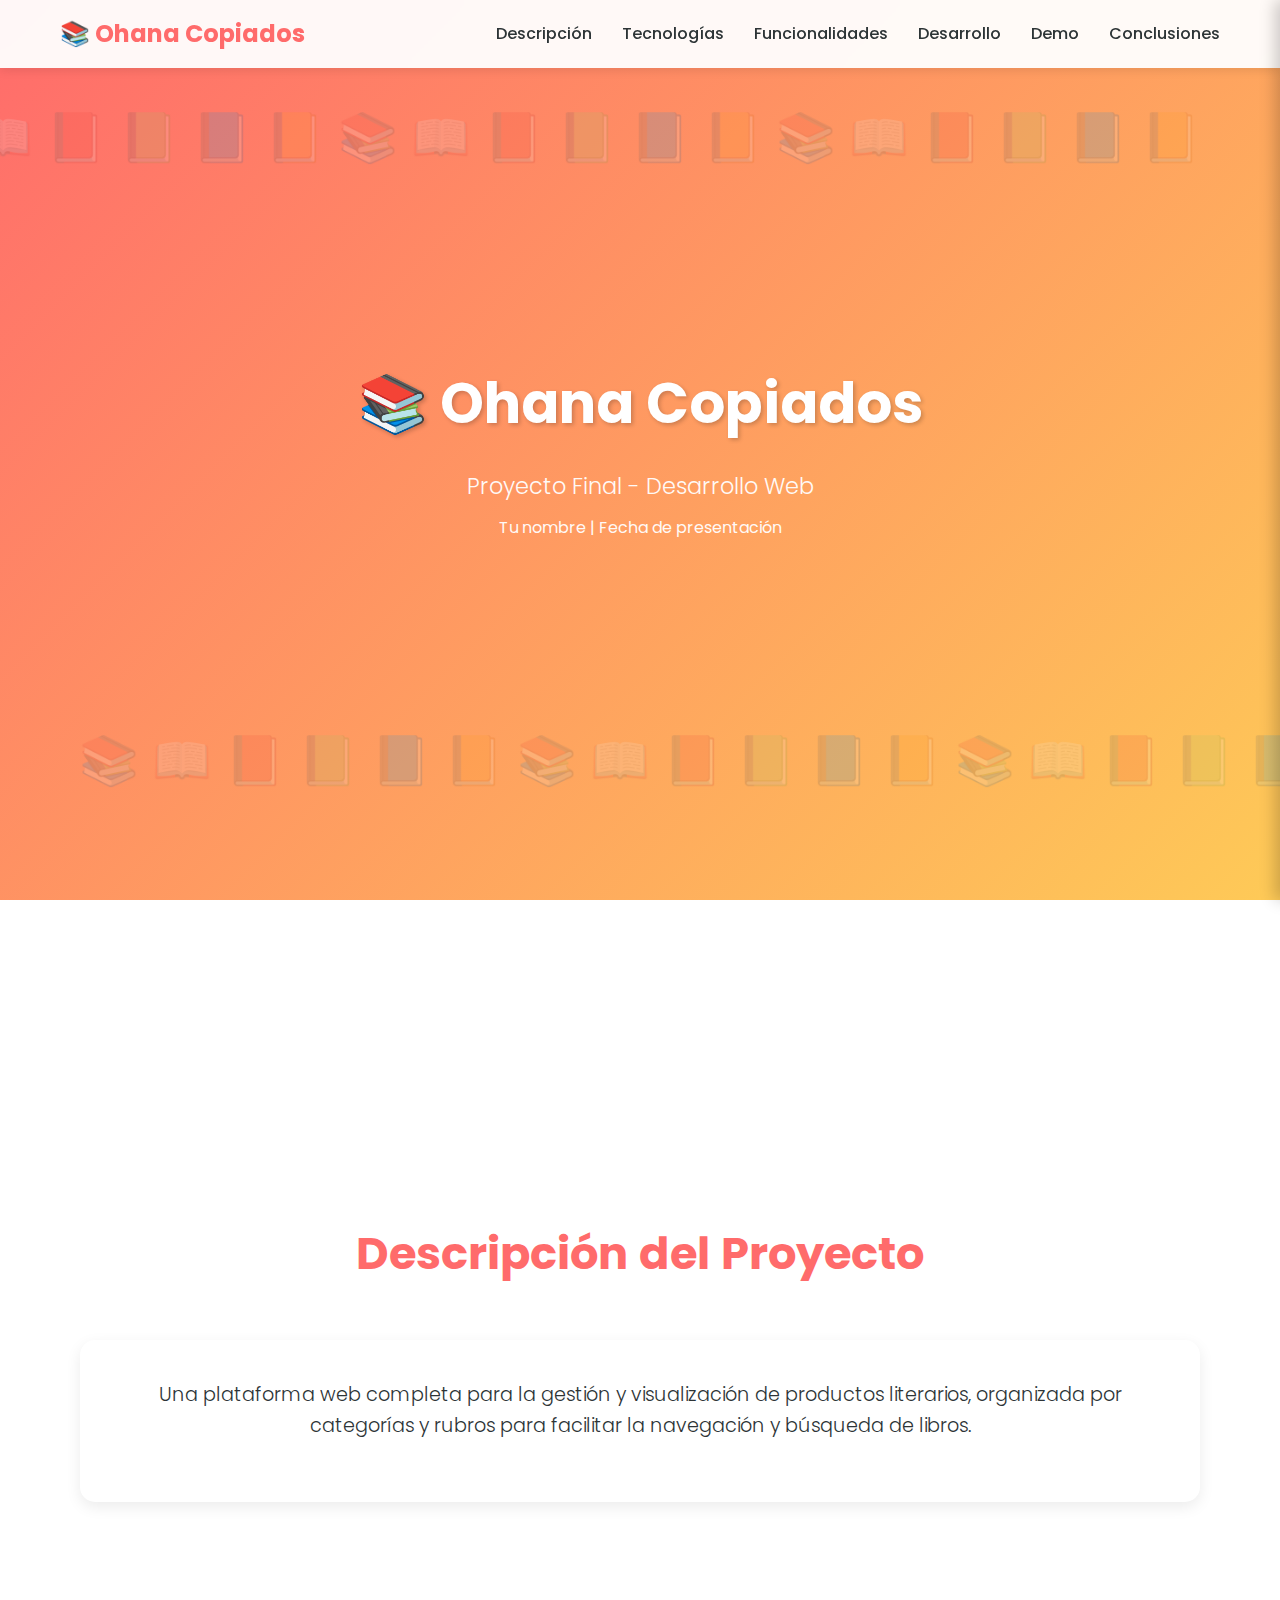
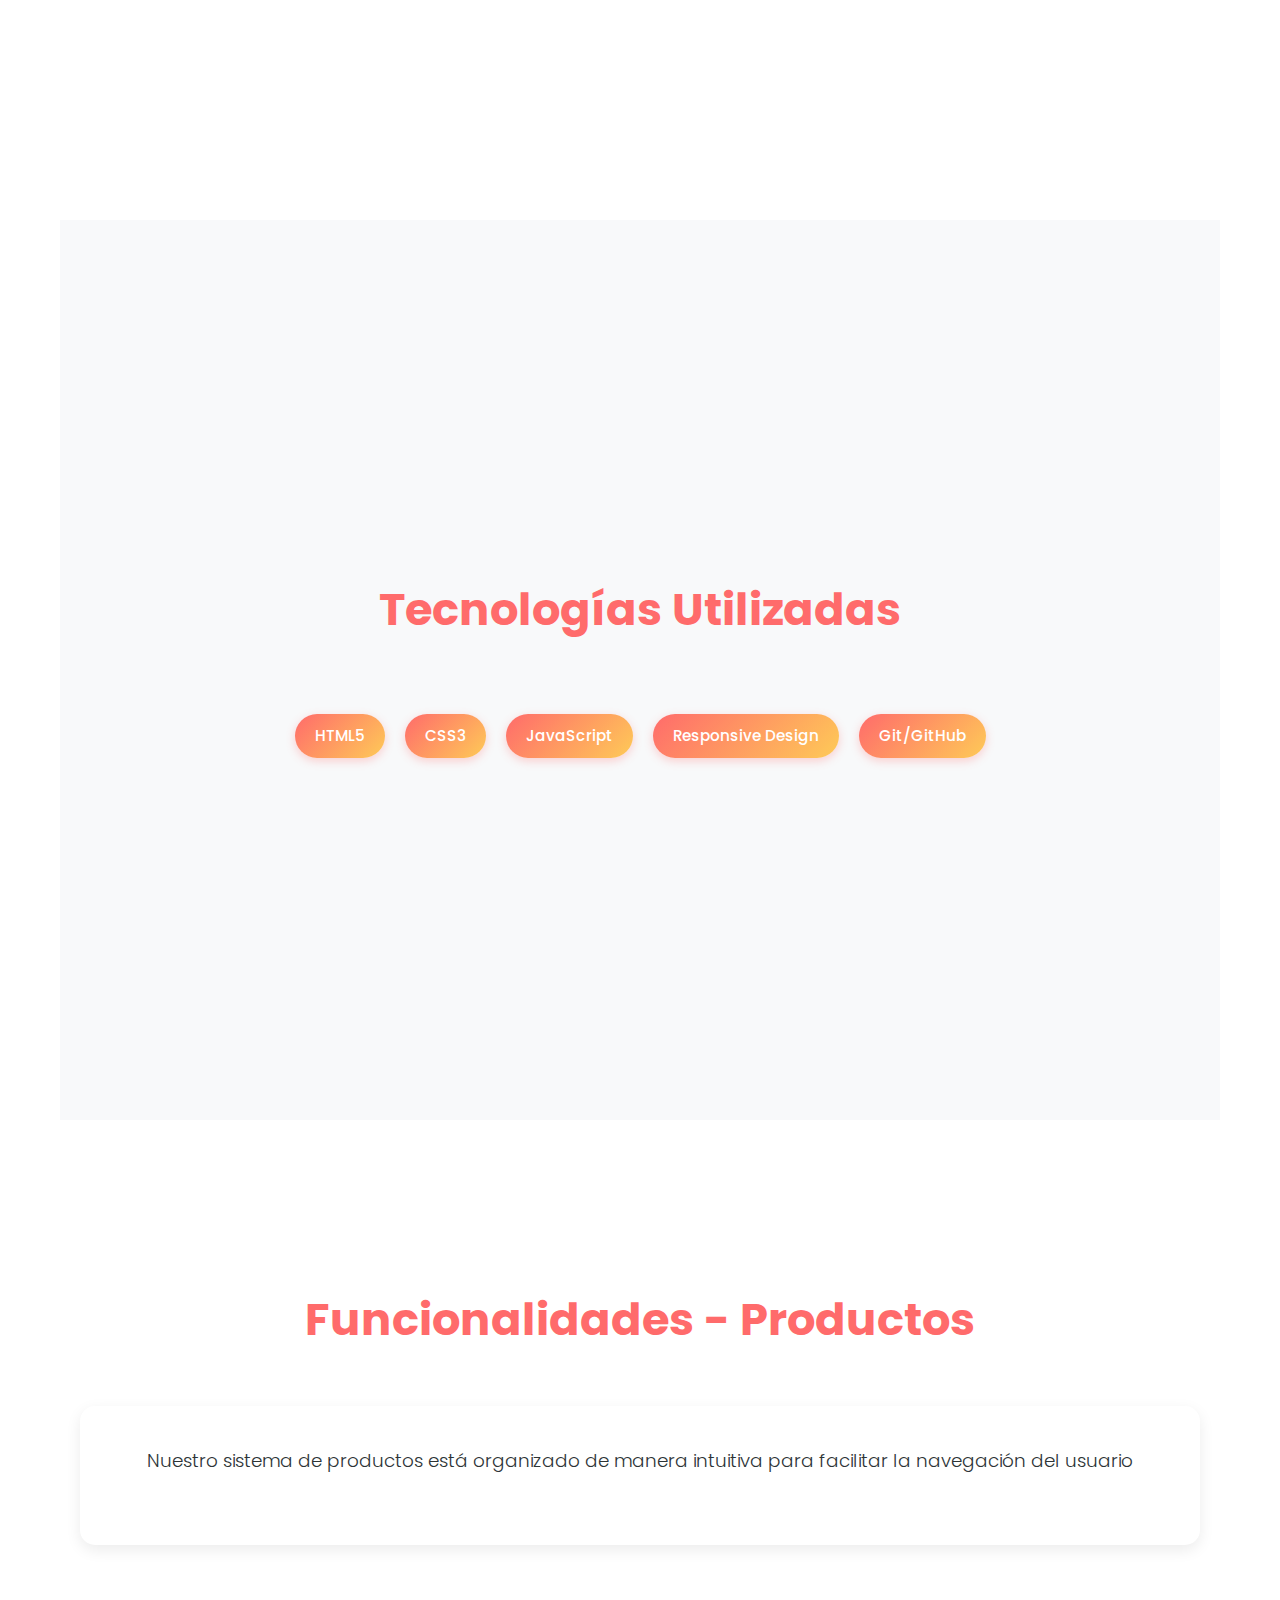
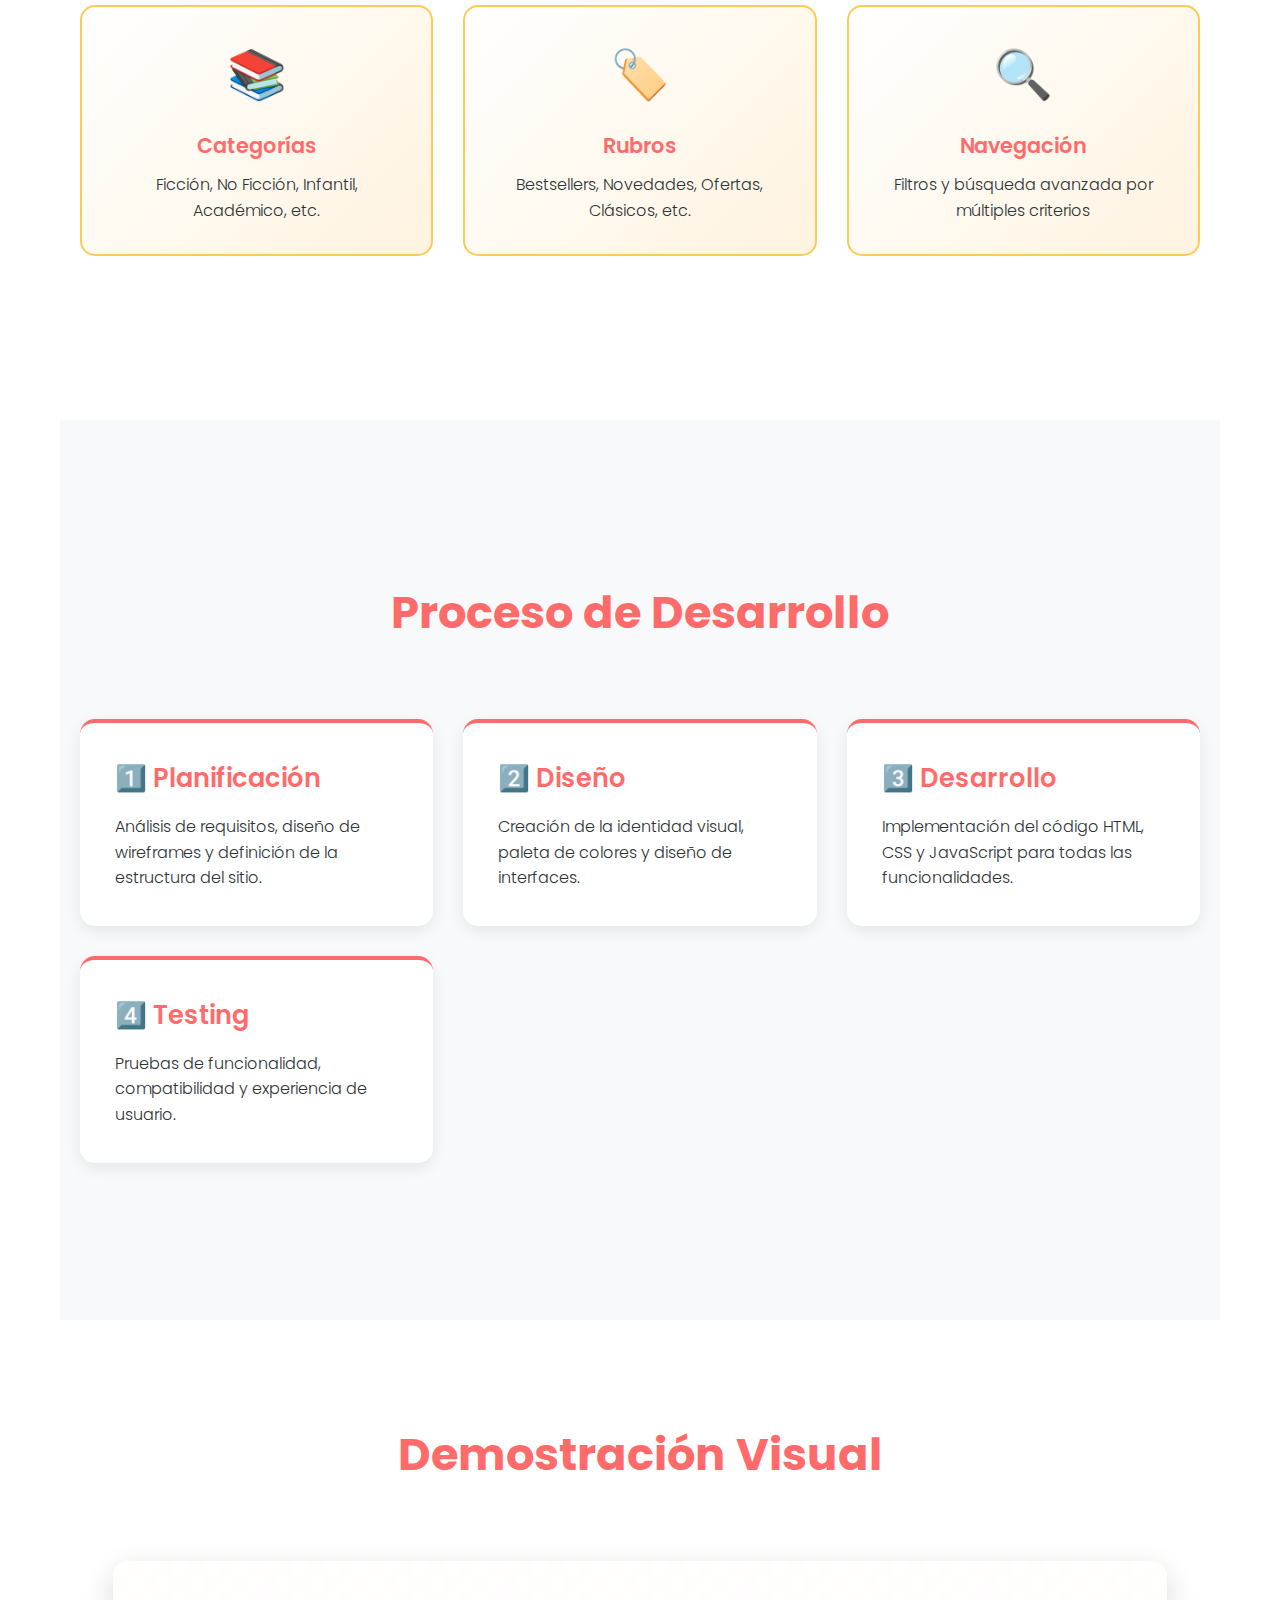
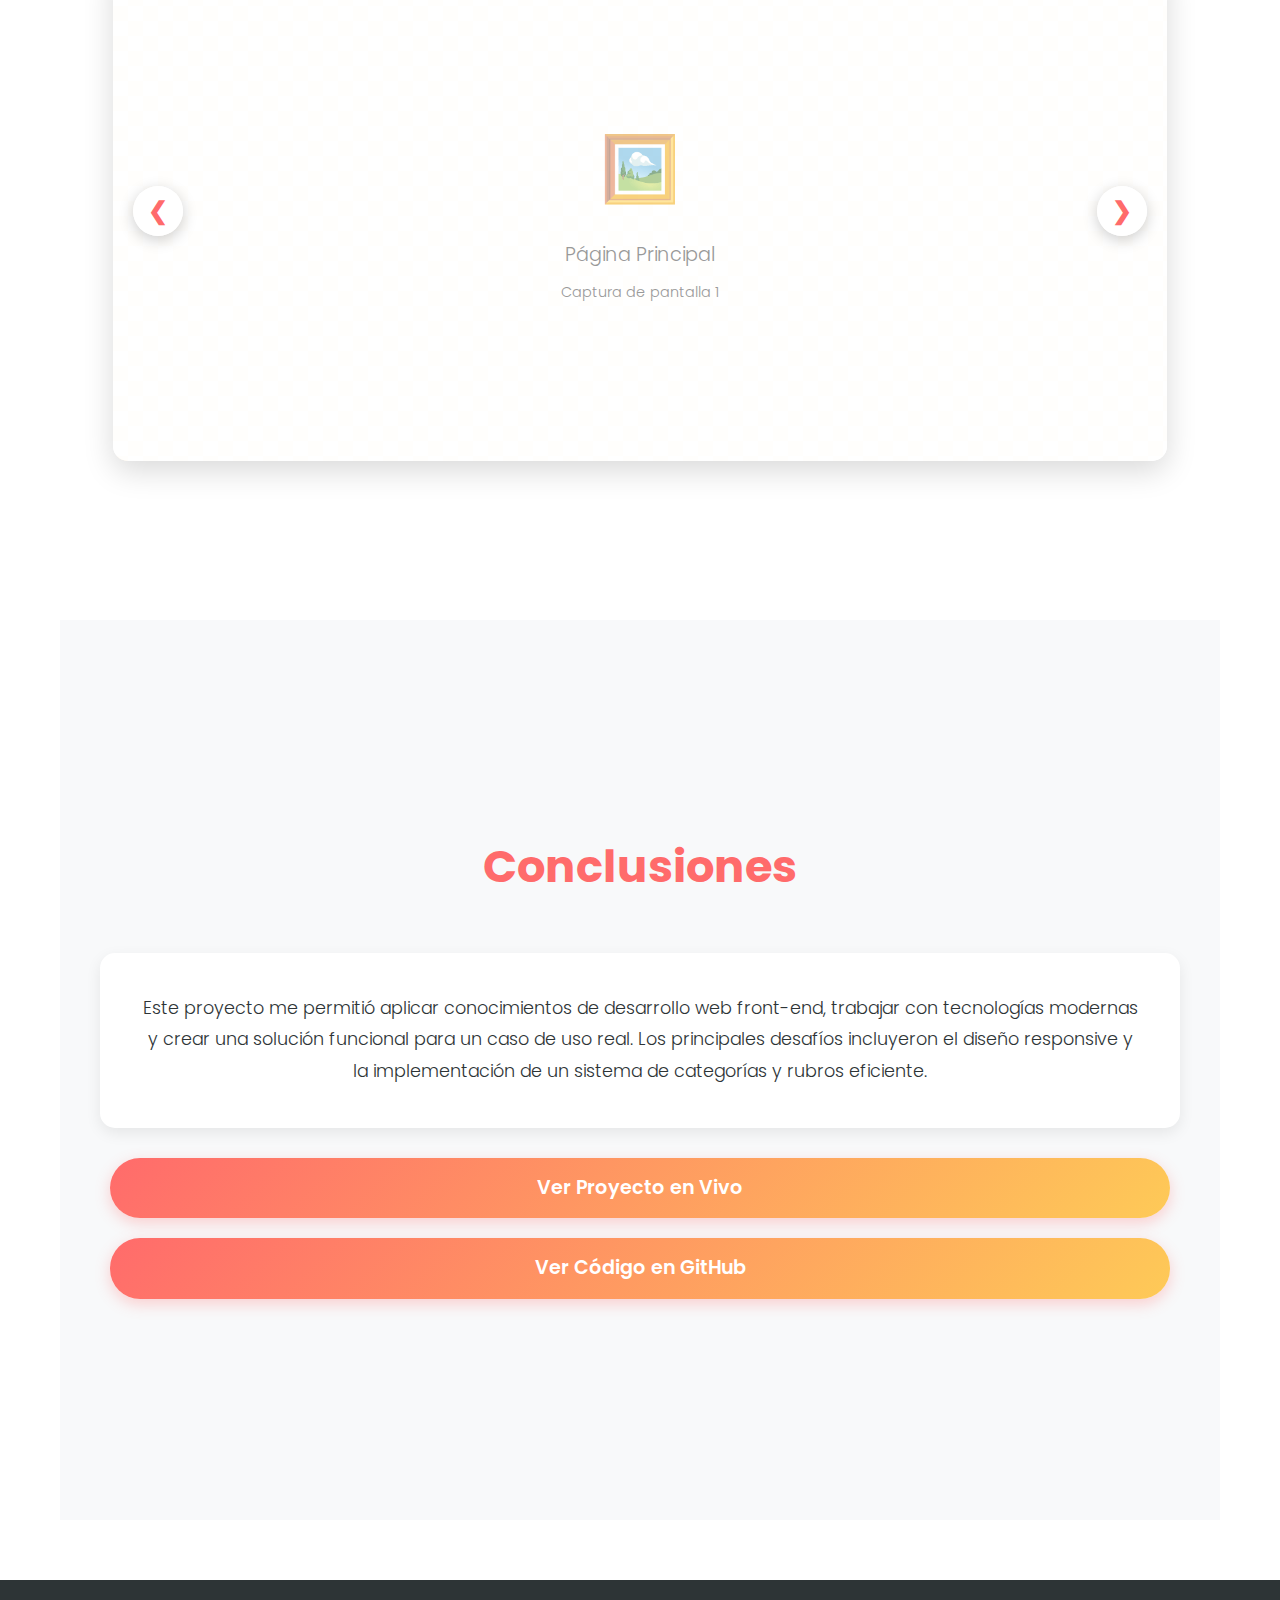
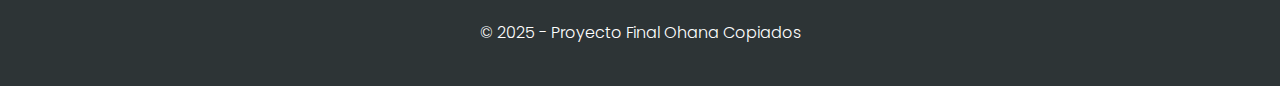
<file: presentacionOhana.html>
<!DOCTYPE html>
<html lang="es">
<head>
    <meta charset="UTF-8">
    <meta name="viewport" content="width=device-width, initial-scale=1.0">
    <title>Proyecto Final - Librería Online</title>
    <link rel="preconnect" href="https://fonts.googleapis.com">
    <link rel="preconnect" href="https://fonts.gstatic.com" crossorigin>
    <link href="https://fonts.googleapis.com/css2?family=Poppins:wght@300;400;600;700&display=swap" rel="stylesheet">
    <style>
        * {
            margin: 0;
            padding: 0;
            box-sizing: border-box;
        }

        html {
            scroll-behavior: smooth;
        }

        body {
            font-family: 'Poppins', sans-serif;
            line-height: 1.6;
            color: #2d3436;
        }

        /* Navbar */
        .navbar {
            position: fixed;
            top: 0;
            width: 100%;
            background: rgba(255, 255, 255, 0.95);
            backdrop-filter: blur(10px);
            box-shadow: 0 2px 10px rgba(0,0,0,0.1);
            z-index: 1000;
            padding: 15px 0;
        }
 
        .navbar .container {
            max-width: 1200px;
            margin: 0 auto;
            padding: 0 20px;
            display: flex;
            justify-content: space-between;
            align-items: center;
        }

        .navbar-brand {
            font-size: 1.5em;
            font-weight: 700;
            color: #ff6b6b;
            text-decoration: none;
        }

        .navbar-menu {
            display: flex;
            list-style: none;
            gap: 30px;
        }

        .navbar-menu a {
            color: #2d3436;
            text-decoration: none;
            font-weight: 500;
            transition: color 0.3s;
            position: relative;
        }

        .navbar-menu a:hover {
            color: #ff6b6b;
        }

        .navbar-menu a::after {
            content: '';
            position: absolute;
            bottom: -5px;
            left: 0;
            width: 0;
            height: 2px;
            background: #ff6b6b;
            transition: width 0.3s;
        }

        .navbar-menu a:hover::after {
            width: 100%;
        }

        /* Menú hamburguesa móvil */
        .menu-toggle {
            display: none;
            flex-direction: column;
            cursor: pointer;
            gap: 5px;
        }

        .menu-toggle span {
            width: 25px;
            height: 3px;
            background: #ff6b6b;
            transition: 0.3s;
        }

        /* Header con patrón de libros */
        .header {
            background: linear-gradient(135deg, #ff6b6b 0%, #feca57 100%);
            color: white;
            min-height: 100vh;
            display: flex;
            flex-direction: column;
            justify-content: center;
            align-items: center;
            padding: 80px 20px;
            position: relative;
            overflow: hidden;
        }

        .header::before {
            content: '📚 📖 📕 📗 📘 📙 📚 📖 📕 📗 📘 📙 📚 📖 📕 📗 📘 📙';
            position: absolute;
            top: 100px;
            left: -100px;
            font-size: 3em;
            opacity: 0.15;
            animation: float 20s infinite linear;
            white-space: nowrap;
        }

        .header::after {
            content: '📚 📖 📕 📗 📘 📙 📚 📖 📕 📗 📘 📙 📚 📖 📕 📗 📘 📙';
            position: absolute;
            bottom: 100px;
            right: -100px;
            font-size: 3em;
            opacity: 0.15;
            animation: float-reverse 20s infinite linear;
            white-space: nowrap;
        }

        @keyframes float {
            from { transform: translateX(0); }
            to { transform: translateX(100%); }
        }

        @keyframes float-reverse {
            from { transform: translateX(0); }
            to { transform: translateX(-100%); }
        }

        .header h1 {
            font-size: 3.5em;
            margin-bottom: 20px;
            animation: fadeInDown 1s;
            font-weight: 700;
            text-shadow: 2px 2px 4px rgba(0,0,0,0.2);
            text-align: center;
        }

        .header p {
            font-size: 1.4em;
            opacity: 0.95;
            font-weight: 300;
            text-align: center;
        }

        .container {
            max-width: 1200px;
            margin: 0 auto;
            padding: 20px;
        }

        .section {
            min-height: 100vh;
            padding: 80px 20px;
            margin: 0;
            display: flex;
            flex-direction: column;
            justify-content: center;
        }

        .section:nth-child(even) {
            background-color: #f8f9fa;
        }

        .section h2 {
            font-size: 2.8em;
            margin-bottom: 30px;
            color: #ff6b6b;
            text-align: center;
            font-weight: 700;
        }

        .grid {
            display: grid;
            grid-template-columns: repeat(auto-fit, minmax(300px, 1fr));
            gap: 30px;
            margin-top: 40px;
        }

        .card {
            background: white;
            padding: 35px;
            border-radius: 15px;
            box-shadow: 0 5px 15px rgba(0,0,0,0.08);
            transition: transform 0.3s, box-shadow 0.3s;
            border-top: 4px solid #ff6b6b;
        }

        .card:hover {
            transform: translateY(-8px);
            box-shadow: 0 10px 25px rgba(255, 107, 107, 0.15);
        }

        .card h3 {
            color: #ff6b6b;
            margin-bottom: 15px;
            font-size: 1.6em;
            font-weight: 600;
        }

        .card ul {
            list-style: none;
            padding-left: 0;
        }

        .card ul li {
            padding: 10px 0;
            padding-left: 30px;
            position: relative;
            font-weight: 300;
        }

        .card ul li:before {
            content: "✓";
            position: absolute;
            left: 0;
            color: #feca57;
            font-weight: bold;
            font-size: 1.2em;
        }

        /* Tecnologías con sidebar */
        .tech-container {
            position: relative;
        }

        .tech-badge {
            display: inline-block;
            background: linear-gradient(135deg, #ff6b6b 0%, #feca57 100%);
            color: white;
            padding: 10px 20px;
            border-radius: 25px;
            margin: 8px;
            font-size: 0.95em;
            font-weight: 500;
            box-shadow: 0 3px 10px rgba(255, 107, 107, 0.3);
            cursor: pointer;
            transition: transform 0.3s;
        }

        .tech-badge:hover {
            transform: scale(1.05);
        }

        .tech-sidebar {
            position: fixed;
            right: -400px;
            top: 0;
            width: 400px;
            max-width: 100%;
            height: 100vh;
            background: white;
            box-shadow: -5px 0 15px rgba(0,0,0,0.2);
            z-index: 2000;
            transition: right 0.3s ease;
            padding: 80px 40px 40px;
            overflow-y: auto;
        }

        .tech-sidebar.active {
            right: 0;
        }

        .tech-sidebar-close {
            position: absolute;
            top: 20px;
            right: 20px;
            font-size: 2em;
            cursor: pointer;
            color: #ff6b6b;
            background: none;
            border: none;
        }

        .tech-sidebar h3 {
            color: #ff6b6b;
            font-size: 2em;
            margin-bottom: 20px;
        }

        .tech-sidebar p {
            font-weight: 300;
            line-height: 1.8;
            font-size: 1.05em;
            margin-bottom: 15px;
        }

        .demo-section {
            text-align: center;
            padding: 40px;
        }

        .btn-demo {
            display: inline-block;
            background: linear-gradient(135deg, #ff6b6b 0%, #feca57 100%);
            color: white;
            padding: 15px 40px;
            text-decoration: none;
            border-radius: 30px;
            font-size: 1.2em;
            transition: transform 0.3s, box-shadow 0.3s;
            margin: 10px;
            font-weight: 600;
            box-shadow: 0 5px 15px rgba(255, 107, 107, 0.3);
        }

        .btn-demo:hover {
            transform: scale(1.05);
            box-shadow: 0 8px 20px rgba(255, 107, 107, 0.4);
        }

        .feature-list {
            background: white;
            padding: 40px;
            border-radius: 15px;
            margin: 20px 0;
            box-shadow: 0 5px 15px rgba(0,0,0,0.08);
        }

        .footer {
            background: #2d3436;
            color: white;
            text-align: center;
            padding: 40px;
            margin-top: 40px;
        }

        .footer p {
            font-weight: 300;
        }

        @keyframes fadeInDown {
            from {
                opacity: 0;
                transform: translateY(-20px);
            }
            to {
                opacity: 1;
                transform: translateY(0);
            }
        }

        /* Categorías Grid */
        .category-card {
            background: linear-gradient(135deg, #fff 0%, #fff3e0 100%);
            padding: 30px;
            border-radius: 15px;
            text-align: center;
            border: 2px solid #feca57;
            transition: all 0.3s;
        }

        .category-card:hover {
            transform: translateY(-5px);
            box-shadow: 0 10px 25px rgba(254, 202, 87, 0.3);
        }

        .category-icon {
            font-size: 3em;
            margin-bottom: 15px;
        }

        .category-card h4 {
            color: #ff6b6b;
            font-size: 1.3em;
            margin-bottom: 10px;
            font-weight: 600;
        }

        /* ESTILOS DEL CARRUSEL */
        .carousel-container {
            max-width: 100%;
            margin: 40px auto;
        }

        .carousel {
            position: relative;
            width: 100%;
            height: 500px;
            overflow: hidden;
            border-radius: 15px;
            box-shadow: 0 10px 30px rgba(0,0,0,0.15);
            background: linear-gradient(45deg, #fff3e0 25%, transparent 25%, transparent 75%, #fff3e0 75%),
                        linear-gradient(45deg, #fff3e0 25%, transparent 25%, transparent 75%, #fff3e0 75%);
            background-size: 30px 30px;
            background-position: 0 0, 15px 15px;
        }

        .carousel-slides {
            display: flex;
            transition: transform 0.5s ease-in-out;
            height: 100%;
        }

        .carousel-slide {
            min-width: 100%;
            height: 100%;
            display: flex;
            align-items: center;
            justify-content: center;
            background: rgba(255, 255, 255, 0.9);
        }

        .carousel-slide img {
            width: 100%;
            height: 100%;
            object-fit: cover;
        }

        .placeholder {
            text-align: center;
            padding: 40px;
            color: #999;
        }

        .placeholder-icon {
            font-size: 4em;
            margin-bottom: 20px;
            opacity: 0.5;
        }

        .placeholder p {
            font-size: 1.2em;
            font-weight: 300;
        }

        .carousel-btn {
            position: absolute;
            top: 50%;
            transform: translateY(-50%);
            background: rgba(255, 255, 255, 0.95);
            border: none;
            width: 50px;
            height: 50px;
            border-radius: 50%;
            font-size: 1.5em;
            cursor: pointer;
            z-index: 10;
            transition: all 0.3s ease;
            box-shadow: 0 4px 15px rgba(0,0,0,0.2);
            color: #ff6b6b;
            font-weight: bold;
        }

        .carousel-btn:hover {
            background: white;
            transform: translateY(-50%) scale(1.1);
            box-shadow: 0 6px 20px rgba(255, 107, 107, 0.3);
        }

        .carousel-btn.prev {
            left: 20px;
        }

        .carousel-btn.next {
            right: 20px;
        }

        .carousel-indicators {
            display: flex;
            justify-content: center;
            gap: 10px;
            margin-top: 20px;
        }

        .indicator {
            width: 12px;
            height: 12px;
            border-radius: 50%;
            background: #ddd;
            border: none;
            cursor: pointer;
            transition: all 0.3s ease;
        }

        .indicator.active {
            background: #ff6b6b;
            transform: scale(1.3);
        }

        .indicator:hover {
            background: #feca57;
        }

        /* ========================================
           RESPONSIVE DESIGN - MEDIA QUERIES
        ======================================== */

        /* Tablets (hasta 1024px) */
        @media (max-width: 1024px) {
            .header h1 {
                font-size: 2.8em;
            }

            .header p {
                font-size: 1.2em;
            }

            .section h2 {
                font-size: 2.2em;
            }

            .grid {
                grid-template-columns: repeat(auto-fit, minmax(250px, 1fr));
                gap: 20px;
            }

            .carousel {
                height: 400px;
            }

            .tech-sidebar {
                width: 350px;
            }
        }

        /* Tablets pequeñas (hasta 768px) */
        @media (max-width: 768px) {
            .navbar-brand {
                font-size: 1.2em;
            }

            .navbar-menu {
                position: fixed;
                top: 60px;
                right: -100%;
                width: 70%;
                height: calc(100vh - 60px);
                background: white;
                flex-direction: column;
                padding: 30px;
                box-shadow: -5px 0 15px rgba(0,0,0,0.1);
                transition: right 0.3s ease;
                gap: 0;
            }

            .navbar-menu.active {
                right: 0;
            }

            .navbar-menu li {
                padding: 15px 0;
                border-bottom: 1px solid #f0f0f0;
            }

            .navbar-menu a::after {
                display: none;
            }

            .menu-toggle {
                display: flex;
            }

            .menu-toggle.active span:nth-child(1) {
                transform: rotate(45deg) translate(5px, 5px);
            }

            .menu-toggle.active span:nth-child(2) {
                opacity: 0;
            }

            .menu-toggle.active span:nth-child(3) {
                transform: rotate(-45deg) translate(7px, -6px);
            }

            .header h1 {
                font-size: 2.2em;
            }

            .header p {
                font-size: 1em;
            }

            .section {
                padding: 60px 15px;
                min-height: auto;
            }

            .section h2 {
                font-size: 1.8em;
                margin-bottom: 20px;
            }

            .grid {
                grid-template-columns: 1fr;
                gap: 20px;
            }

            .card {
                padding: 25px;
            }

            .card h3 {
                font-size: 1.3em;
            }

            .feature-list {
                padding: 25px;
            }

            .feature-list p {
                font-size: 1em;
            }

            .carousel {
                height: 300px;
            }

            .carousel-btn {
                width: 40px;
                height: 40px;
                font-size: 1.2em;
            }

            .carousel-btn.prev {
                left: 10px;
            }

            .carousel-btn.next {
                right: 10px;
            }

            .placeholder-icon {
                font-size: 3em;
            }

            .placeholder p {
                font-size: 1em;
            }

            .tech-sidebar {
                width: 90%;
                right: -90%;
                padding: 70px 25px 25px;
            }

            .tech-badge {
                font-size: 0.85em;
                padding: 8px 16px;
            }

            .btn-demo {
                padding: 12px 30px;
                font-size: 1em;
                display: block;
                margin: 10px auto;
                max-width: 300px;
            }

            .category-icon {
                font-size: 2.5em;
            }

            .category-card h4 {
                font-size: 1.1em;
            }
        }

        /* Móviles (hasta 480px) */
        @media (max-width: 480px) {
            .navbar {
                padding: 12px 0;
            }

            .navbar-brand {
                font-size: 1em;
            }

            .navbar-menu {
                width: 80%;
            }

            .header {
                padding: 60px 15px;
            }

            .header h1 {
                font-size: 1.8em;
                margin-bottom: 15px;
            }

            .header p {
                font-size: 0.9em;
            }

            .header::before,
            .header::after {
                font-size: 2em;
            }

            .section {
                padding: 50px 15px;
            }

            .section h2 {
                font-size: 1.5em;
            }

            .card {
                padding: 20px;
            }

            .card h3 {
                font-size: 1.2em;
            }

            .feature-list {
                padding: 20px;
            }

            .carousel {
                height: 250px;
                border-radius: 10px;
            }

            .carousel-btn {
                width: 35px;
                height: 35px;
                font-size: 1em;
            }

            .placeholder {
                padding: 20px;
            }

            .placeholder-icon {
                font-size: 2.5em;
                margin-bottom: 15px;
            }

            .placeholder p {
                font-size: 0.9em;
            }

            .indicator {
                width: 10px;
                height: 10px;
            }

            .tech-badge {
                font-size: 0.8em;
                padding: 7px 14px;
                margin: 5px;
            }

            .btn-demo {
                padding: 10px 25px;
                font-size: 0.95em;
            }

            .footer {
                padding: 30px 15px;
                font-size: 0.9em;
            }

            .demo-section {
                padding: 20px;
            }
        }

        /* Móviles muy pequeños (hasta 360px) */
        @media (max-width: 360px) {
            .header h1 {
                font-size: 1.5em;
            }

            .section h2 {
                font-size: 1.3em;
            }

            .carousel {
                height: 200px;
            }

            .navbar-brand {
                font-size: 0.9em;
            }
        }
    </style>
</head>
<body>
    <!-- Navbar -->
    <nav class="navbar">
        <div class="container">
            <a href="#" class="navbar-brand">📚 Ohana Copiados</a>
            <div class="menu-toggle" id="menuToggle">
                <span></span>
                <span></span>
                <span></span>
            </div>
            <ul class="navbar-menu" id="navbarMenu">
                <li><a href="#descripcion">Descripción</a></li>
                <li><a href="#tecnologias">Tecnologías</a></li>
                <li><a href="#funcionalidades">Funcionalidades</a></li>
                <li><a href="#desarrollo">Desarrollo</a></li>
                <li><a href="#demo">Demo</a></li>
                <li><a href="#conclusiones">Conclusiones</a></li>
            </ul>
        </div>
    </nav>

    <!-- Header -->
    <div class="header">
        <h1>📚 Ohana Copiados</h1>
        <p>Proyecto Final - Desarrollo Web</p>
        <p style="font-size: 1em; margin-top: 10px; font-weight: 400;">Tu nombre | Fecha de presentación</p>
    </div>

    <!-- Sidebar de Tecnologías -->
    <div class="tech-sidebar" id="techSidebar">
        <button class="tech-sidebar-close" onclick="closeSidebar()">×</button>
        <div id="sidebarContent"></div>
    </div>

    <div class="container">
        <!-- Descripción -->
        <div class="section" id="descripcion">
            <h2>Descripción del Proyecto</h2>
            <div class="feature-list">
                <p style="font-size: 1.2em; text-align: center; margin-bottom: 20px; font-weight: 300;">
                    Una plataforma web completa para la gestión y visualización de productos literarios, 
                    organizada por categorías y rubros para facilitar la navegación y búsqueda de libros.
                </p>
            </div>
        </div>

        <!-- Tecnologías -->
        <div class="section tech-container" id="tecnologias">
            <h2>Tecnologías Utilizadas</h2>
            <div style="text-align: center; margin-top: 30px;">
                <div class="tech-badge" onclick="showTechInfo('html')">HTML5</div>
                <div class="tech-badge" onclick="showTechInfo('css')">CSS3</div>
                <div class="tech-badge" onclick="showTechInfo('js')">JavaScript</div>
                <div class="tech-badge" onclick="showTechInfo('responsive')">Responsive Design</div>
                <div class="tech-badge" onclick="showTechInfo('git')">Git/GitHub</div>
            </div>
        </div>

        <!-- Funcionalidades -->
        <div class="section" id="funcionalidades">
            <h2>Funcionalidades - Productos</h2>
            <div class="feature-list">
                <p style="font-size: 1.15em; text-align: center; margin-bottom: 30px; font-weight: 300;">
                    Nuestro sistema de productos está organizado de manera intuitiva para facilitar la navegación del usuario
                </p>
            </div>
            <div class="grid">
                <div class="category-card">
                    <div class="category-icon">📚</div>
                    <h4>Categorías</h4>
                    <p style="font-weight: 300;">Ficción, No Ficción, Infantil, Académico, etc.</p>
                </div>
                <div class="category-card">
                    <div class="category-icon">🏷️</div>
                    <h4>Rubros</h4>
                    <p style="font-weight: 300;">Bestsellers, Novedades, Ofertas, Clásicos, etc.</p>
                </div>
                <div class="category-card">
                    <div class="category-icon">🔍</div>
                    <h4>Navegación</h4>
                    <p style="font-weight: 300;">Filtros y búsqueda avanzada por múltiples criterios</p>
                </div>
            </div>
        </div>

        <!-- Proceso -->
        <div class="section" id="desarrollo">
            <h2>Proceso de Desarrollo</h2>
            <div class="grid">
                <div class="card">
                    <h3>1️⃣ Planificación</h3>
                    <p style="font-weight: 300;">Análisis de requisitos, diseño de wireframes y definición de la estructura del sitio.</p>
                </div>
                <div class="card">
                    <h3>2️⃣ Diseño</h3>
                    <p style="font-weight: 300;">Creación de la identidad visual, paleta de colores y diseño de interfaces.</p>
                </div>
                <div class="card">
                    <h3>3️⃣ Desarrollo</h3>
                    <p style="font-weight: 300;">Implementación del código HTML, CSS y JavaScript para todas las funcionalidades.</p>
                </div>
                <div class="card">
                    <h3>4️⃣ Testing</h3>
                    <p style="font-weight: 300;">Pruebas de funcionalidad, compatibilidad y experiencia de usuario.</p>
                </div>
            </div>
        </div>

        <!-- Demo Visual CON CARRUSEL -->
        <div class="section" id="demo">
            <h2>Demostración Visual</h2>
            <div class="carousel-container">
                <div class="carousel">
                    <div class="carousel-slides" id="carouselSlides">
                        <!-- Slide 1 -->
                        <div class="carousel-slide">
                            <div class="placeholder">
                                <div class="placeholder-icon">🖼️</div>
                                <p>Página Principal</p>
                                <p style="font-size: 0.9em; margin-top: 10px;">Captura de pantalla 1</p>
                            </div>
                        </div>
                        <!-- Slide 2 -->
                        <div class="carousel-slide">
                            <div class="placeholder">
                                <div class="placeholder-icon">📚</div>
                                <p>Catálogo de Productos</p>
                                <p style="font-size: 0.9em; margin-top: 10px;">Captura de pantalla 2</p>
                            </div>
                        </div>
                        <!-- Slide 3 -->
                        <div class="carousel-slide">
                            <div class="placeholder">
                                <div class="placeholder-icon">🛒</div>
                                <p>Carrito de Compras</p>
                                <p style="font-size: 0.9em; margin-top: 10px;">Captura de pantalla 3</p>
                            </div>
                        </div>
                        <!-- Slide 4 -->
                        <div class="carousel-slide">
                            <div class="placeholder">
                                <div class="placeholder-icon">📱</div>
                                <p>Versión Móvil</p>
                                <p style="font-size: 0.9em; margin-top: 10px;">Captura de pantalla 4</p>
                            </div>
                        </div>
                    </div>

                    <button class="carousel-btn prev" onclick="moveSlide(-1)">❮</button>
                    <button class="carousel-btn next" onclick="moveSlide(1)">❯</button>
                </div>

                <div class="carousel-indicators" id="indicators"></div>
            </div>
        </div>

        <!-- Conclusiones -->
        <div class="section demo-section" id="conclusiones">
            <h2>Conclusiones</h2>
            <div class="feature-list">
                <p style="font-size: 1.1em; line-height: 1.8; font-weight: 300;">
                    Este proyecto me permitió aplicar conocimientos de desarrollo web front-end, 
                    trabajar con tecnologías modernas y crear una solución funcional para un caso 
                    de uso real. Los principales desafíos incluyeron el diseño responsive y la 
                    implementación de un sistema de categorías y rubros eficiente.
                </p>
            </div>
            <a href="#" class="btn-demo">Ver Proyecto en Vivo</a>
            <a href="#" class="btn-demo">Ver Código en GitHub</a>
        </div>
    </div>

    <div class="footer">
        <p>&copy; 2025 - Proyecto Final Ohana Copiados</p>
</file>
